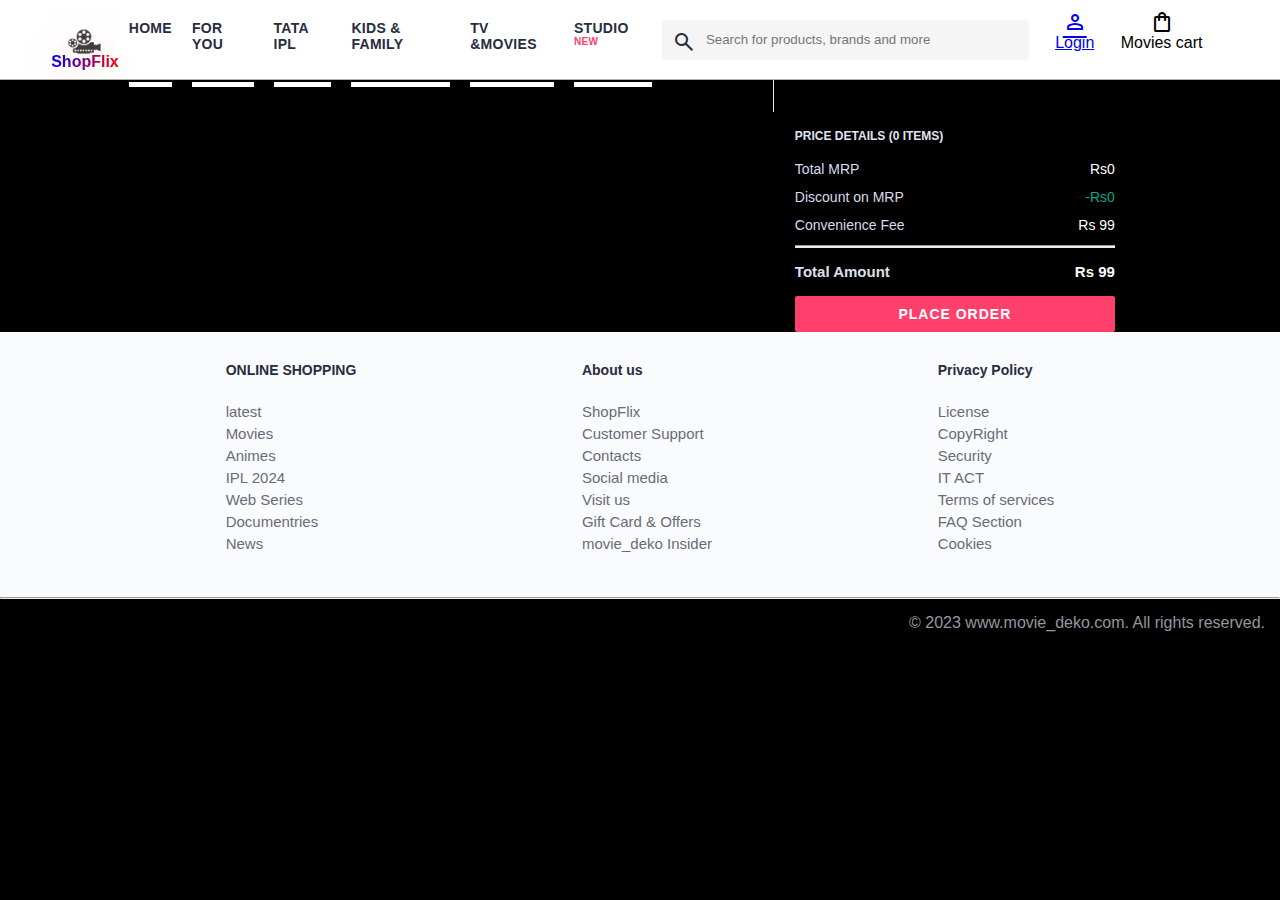
<file: bag.html>
<!DOCTYPE html>
<html lang="en">
  <head>
    <title>WEB GALA</title>
    <link rel="stylesheet" href="styles.css" />
    <link
      rel="stylesheet"
      href="https://fonts.googleapis.com/css2?family=Material+Symbols+Outlined:opsz,wght,FILL,GRAD@20..48,100..700,0..1,-50..200"
    />
  </head>
  <body>
    <header>
      <div class="logo_container">
        <a href="index.html"
          ><img
            class="movie_deko_home"
            src="img/logo.jpg"
            alt="movie_deko Home"
        /></a>
        <div class="b-name">ShopFlix</div>
      </div>
      <nav class="nav_bar">
        <a href="#">Home</a>
        <a href="#">For You</a>
        <a href="#">TATA IPL</a>
        <a href="#">Kids & Family</a>
        <a href="#">TV &Movies</a>
        <a href="#">Studio <sup>New</sup></a>
      </nav>
      <div class="search_bar">
        <span class="material-symbols-outlined search_icon">search</span>
        <input
          class="search_input"
          placeholder="Search for products, brands and more"
        />
      </div>
      
      <div class="action_bar">
       <a href="login.html">
        <div class="action_container">
          <span class="material-symbols-outlined action_icon">person</span>
          <span class="action_name login" >Login</span>
        </div>
       </a>

        <a class="action_container" href="bag.html">
          <span class="material-symbols-outlined action_icon"
            >shopping_bag</span
          >
          <span class="action_name">Movies cart</span>
          <span class="bag-item-count">0</span>
        </a>
      </div>
    </header>
    <main>
      <div class="bag-page">
        <div class="bag-items-container"></div>
        <div class="bag-summary">
          <div class="bag-details-container">
            <div class="price-header">PRICE DETAILS (2 ITEMS)</div>
            <div class="price-item">
              <span class="price-item-tag">Total MRP</span>
              <span class="price-item-value">Rs1284</span>
            </div>
            <div class="price-item">
              <span class="price-item-tag">Discount on MRP</span>
              <span class="price-item-value priceDetail-base-discount"
                >-Rs143</span
              >
            </div>
            <div class="price-item">
              <span class="price-item-bag">Convenience Fee</span>
              <span class="price-item-value">Rs 99</span>
            </div>
            <hr />
            <div class="price-footer">
              <span class="price-item-tag">Total Amount</span>
              <span class="price-item-value">Rs 1240</span>
            </div>
          </div>
          <button class="btn-place-order">
            <div class="css-xjhrni">PLACE ORDER</div>
          </button>
        </div>
      </div>
    </main>

    <footer>
      <div class="footer_container">
        <div class="footer_column">
          <h3>ONLINE SHOPPING</h3>

          <a href="#">latest</a>
          <a href="#">Movies</a>
          <a href="#">Animes</a>
          <a href="#">IPL 2024</a>
          <a href="#">Web Series</a>
          <a href="#">Documentries</a>
          <a href="#">News</a>
        </div>

        <div class="footer_column">
          <h3>About us</h3>

          <a href="#">ShopFlix</a>
          <a href="#">Customer Support</a>
          <a href="#">Contacts</a>
          <a href="#">Social media</a>
          <a href="#">Visit us</a>
          <a href="#">Gift Card & Offers</a>
          <a href="#">movie_deko Insider</a>
        </div>

        <div class="footer_column">
          <h3>Privacy Policy</h3>

          <a href="#">License</a>
          <a href="#">CopyRight</a>
          <a href="#">Security</a>
          <a href="#">IT ACT</a>
          <a href="#">Terms of services</a>
          <a href="#">FAQ Section</a>
          <a href="#">Cookies</a>
        </div>
      </div>
      <hr />

      <div class="copyright">
        © 2023 www.movie_deko.com. All rights reserved.
      </div>
    </footer>
    <script src="items.js"></script>
    <script src="script.js"></script>
    <script src="bag.js"></script>
  </body>
</html>
</file>
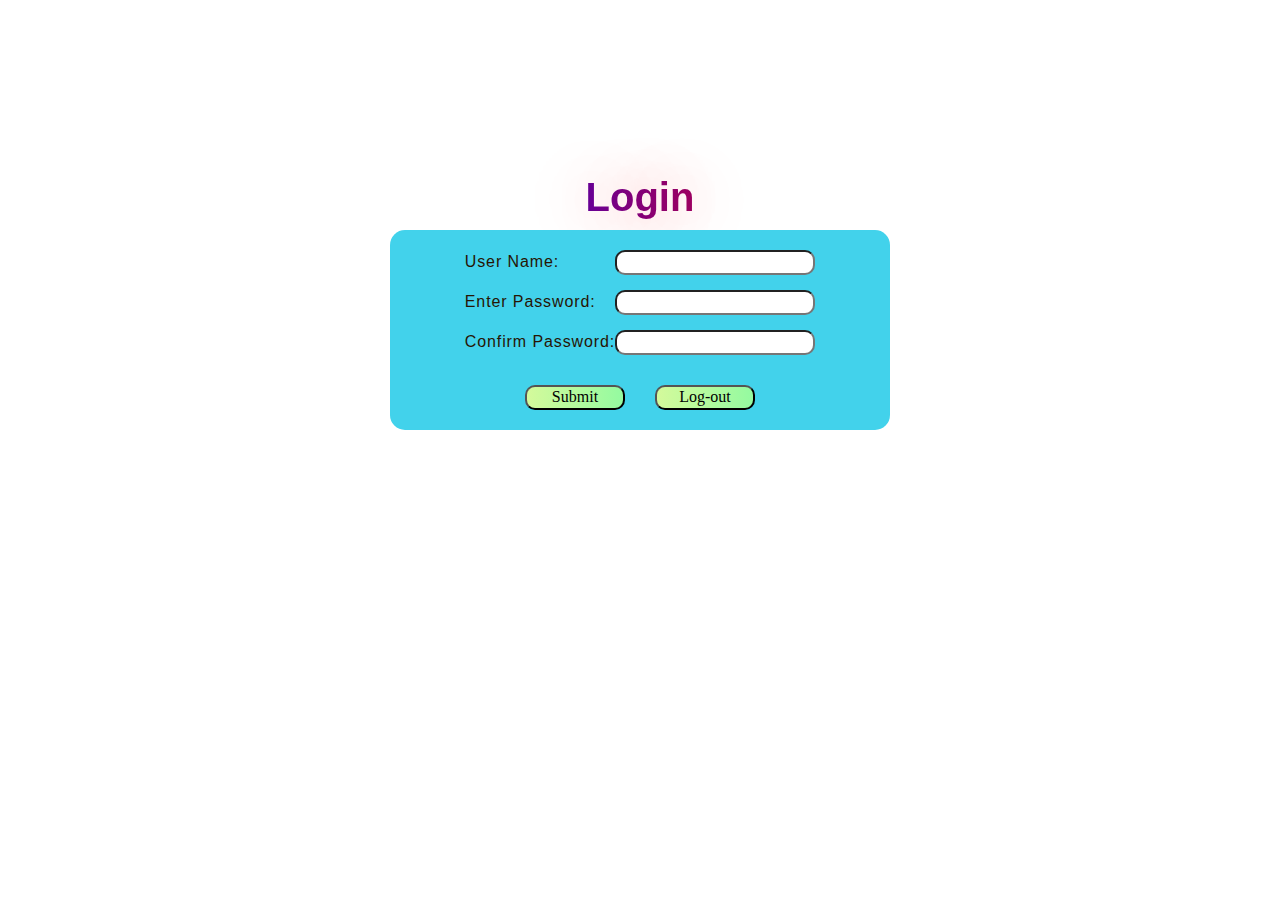
<file: login.html>
<!DOCTYPE html>
<html lang="en">
  <head>
    <meta charset="UTF-8" />
    <meta name="viewport" content="width=device-width, initial-scale=1.0" />
    <title>Login Page</title>
    <link rel="stylesheet" href="login.css" />
    
    <link
      rel="stylesheet"
      href="https://fonts.googleapis.com/css2?family=Material+Symbols+Outlined:opsz,wght,FILL,GRAD@20..48,100..700,0..1,-50..200"
    />
  </head>
  <body>

    

    <div class="box-border">
    <div class="heading">
      <h1>Login</h1>
    </div>
    <div class="login-container">
      <form action="">
        <div class="form-group">
          <label for="username">User Name:</label>
          <input type="text" required />
        </div>

        <div class="form-group">
          <label for="username">Enter Password:</label>
          <input id="password" type="password" required />
        </div>

        <div class="form-group">
          <label for="username">Confirm Password:</label>
          <input id="confirm-password" type="password" required />
        </div>

        <div class="btn">
          
            <div class="form-group">
              <input id="submit" type="submit" />
            </div>
         

          <div class="form-group">
            <input id="log-out" type="submit" value="Log-out" />
          </div>
          

        </div>
      </form>
    </div>
  </div>
  </body>
</html>
</file>
<file: styles.css>
* {
    margin: 0;
    padding: 0;
    box-sizing: border-box;
}
 body{
    background-color: black;
 }
.footer-nav {
    position: fixed;
    width: 60%;
    background-color: #333;
    bottom: 0px;
    height: 50px;
    text-align: center;
    display: flex;
    align-items: center;
    justify-content: space-around;
   opacity: 0.89;
   margin-left: 300px ;
   border-radius: 70px;
   background: linear-gradient(to right , rgb(150, 150, 230),rgb(211, 138, 138));
   
}

.footer-nav ul {
    list-style-type: none;
    text-align: center;
    display: flex;
}

.footer-nav ul li {
    display: inline-block;
    margin-right: 20px;
    padding: 50px;
}

.footer-nav ul li a {
    color: #9fe5ff;
    text-decoration: none;
    font-size: 16px;
    font-size: 0,75rem;
    font-weight: bold;
    
}

.footer-nav ul li a:hover {
    border: 2px solid rgb(3, 226, 247);
    color: #f54e77;
    background: linear-gradient(to right , yellow,lightgreen);
    border-radius: 5px;
    color: black;
    
}

.hero{
    height: 70%;
    width: 100%;
    display: flex;
    align-items: center;flex-direction: column;
    position: relative;
}
.slider-container {
    width: 100%;
    height: 70%;
    margin: 0 auto;
    position: relative;
    overflow: hidden;
}

.slider-container img{
    width: 100%;
    background-position: center;
    background-size: cover;
    background-repeat: no-repeat;
    height: 50%;
    opacity: 0.89;
}

.slides {
    display: flex;
    transition: transform 0.5s ease;
}
.slide {
    flex: 0 0 100%;
    width: 60%;
}
.slider-dots {
    text-align: center;
    margin-top: -480px
}
.dot {
    display: inline-block;
    width: 10px;
    height: 10px;
    border-radius: 50%;
    background-color: #bbb;
    margin: 0 5px;
    cursor: pointer;
}
.dot.active {
    background-color: #333;
}

#page3-elements{
    display: flex;
    align-items: center;
    justify-content: space-between;
    height: 80vh;
    margin-top: 4vw;
    width: 100%;

}
#page3-elements .box{
height: 100%;
width: 32.5%;
position: relative;
border-radius: 15px;
}
#page3-elements .box video{
height: 100%;
width: 100%;
object-fit: cover;
object-position: center;
border-radius: 15px;
}

#page3-elements .box img{
    position: absolute;
    height: 100%;
    width: 100%;
    object-fit: cover;
    object-position: center;
    transition: all linear 0.7s;
    border-radius: 15px;
    
}
#page3-elements .box:hover img{
    opacity: 0;
}

#page3{
    min-height: 100vh;
    width: 100%;
    position: relative;
    padding: 3vw;
}


.action_container {
    text-decoration: none;
}
a.action_container:link {
    color:black;
}
.item-details {
    cursor: pointer;
    width: 250px;
    margin: 10px;
}
.stars {
    font-size: 12px;
    font-weight: 700;
    text-align: left;
    
}
.rating{
    color: white;
}
.company {
    font-size: 18px;
    font-weight: 700;
    line-height: 1;
    color: #212431;
    margin-bottom: 6px;
    overflow: hidden;
    text-overflow: ellipsis;
    white-space: nowrap;
    margin-top: 20px;
}
.item-name {
    color: #393e4d;
    font-size: 16px;
    line-height: 1;
    margin-bottom: 0;
    margin-top: 0;
    overflow: hidden;
    text-overflow: ellipsis;
    white-space: nowrap;
    font-weight: 400;
    display: block;
}
.price-container {
    margin-top: 10px;
}
.current-price {
    font-size: 14px;
    font-weight: 700;
    color: #282c3f;
}
.original-price {
    text-decoration: line-through;
    color: #7e818c;
    font-weight: 400;
    margin-left: 5px;
    font-size: 12px;
}
.discount-percentage {
    color: #ff905a;
    font-weight: 400;
    font-size: 12px;
    margin-left: 5px;
}
.btn-bag {
    background-color: lightgreen;
    border: none;
    padding: 5px 15px;
    border-radius: 10px;
    width: 100%;
    margin-top: 7px;
    font-size: 20px;
    cursor: pointer;
}
.bag-items {
    background-color: #f16565;
    white-space: nowrap;
    text-align: center;
    line-height: 18px;
    padding: 0 6px;
    height: 18px;
    position: relative;
    border-radius: 50%;
    font-size: 12px;
    color: #fff;
    left: 13px;
    top: -44px;
    font-weight: 700;
    cursor: pointer;
}



.bag-items-container {
    display: inline-block;
    width: 64%;
    padding-right: 20px;
    border-right: 1px solid #eaeaec;
    padding-top: 32px;
    color: #282c3f;
    font-size: 13px;
    line-height: 1.42857143;
  }
  
  .bag-page {
    width: 75%;
    margin-left: 12.5%;
  }
  
  .bag-summary {
    vertical-align: top;
    display: inline-block;
    width: 35%;
    padding: 24px 0 0 16px;
    color: #f0f1f4;
    font-size: 13px;
    line-height: 1.42857143;
  }
  
  .bag-details-container {
    margin-bottom: 16px;
  }
  
  .price-header {
    font-size: 12px;
    font-weight: 700;
    margin: 24px 0 16px;
    color: #e1e4ef;
  }
  
  .price-item {
    margin-bottom: 12px;
    line-height: 16px;
    font-size: 14px;
    color: #d9dceb;
  }
  
  .price-item-value {
    float: right;
    color: white;
  }
  
  .priceDetail-base-discount {
    color: #03a685;
  }
  
  .price-footer {
    font-weight: 700;
    font-size: 15px;
    padding-top: 16px;
    border-top: 1px solid #eaeaec;
    color: #dee0ed;
    line-height: 16px;
  }
  
  .btn-place-order {
    width: 100%;
    letter-spacing: 1px;
    font-size: 14px;
    font-weight: 600;
    border-radius: 2px;
    border-width: 0px;
    padding: 10px 16px;
    background-color: rgb(255, 63, 108);
    color: rgb(255, 255, 255);
    cursor: pointer;
  }
  
  .bag-item-container {
    margin-bottom: 8px;
    background: linear-gradient(to left , black,orange);
    font-size: 14px;
    border: 1px solid #eaeaec;
    border-radius: 4px;
    position: relative;
    padding: 12px 12px 0;
    border-radius: 30px;
  }
  
  .item-left-part {
    position: absolute;
    background: rgb(255, 242, 223);
    height: 120px;
    width: 111px;
    border-radius: 20px;
    margin-top: 12px;
    
   
  }
  
  .item-right-part {
    padding-left: 12px;
    position: relative;
    min-height: 148px;
    margin-left: 111px;
    margin-bottom: 12px;
  }
  
  .bag-item-img {
    width: 100%;
    height: 150px;
  }
  
  .remove-from-cart{
color:red;
  }
  .return-period {
    display: inline-flex;
    font-size: 14px;
    padding-top: 8px;
    color: white;
  }
  
  .return-period-days {
    font-weight: 700;
    margin-right: 4px;
    color: white;
  }
  
  .delivery-details {
    margin-top: 5px;
    color: #dee0e7;
    font-size: 12px;
    letter-spacing: -.1px;
    margin-bottom: 8px;
    line-height: 15px;
  }
  
  .delivery-details-days {
    color: #03a685;
  }
  
  .remove-from-cart {
    position: absolute;
    font-size: 25px;
    top: 10px;
    right: 18px;
    width: 14px;
    height: 14px;
    cursor:pointer;
  }
  .item-left-part img{
   
    height: 100%;
    width: 116px;
   border-radius: 20px;
  }

  * {
    margin: 0;
    padding: 0;
    font-family: Assistant,-apple-system,BlinkMacSystemFont,Segoe UI,Roboto,Helvetica,Arial,sans-serif;
    box-sizing: border-box;
}
header {
    display: flex;
    background-color: #ffffff;
    height: 80px;
    justify-content: space-between;
    align-items: center;
    border-bottom: 1px solid #b6b1b1;
}
.movie_deko_home {
    height: 65px;
}
.logo_container {
    margin-left: 4%;
    display: flex;
    align-items: center;
    justify-content: center;
    font-size: bold;
    flex-direction: column;
   
}
.b-name{
margin-top: -25px;

font-weight: 900;
text-align: center;
background:linear-gradient(to left, red,blue);
color: transparent;
 -webkit-background-clip: text; 
 text-shadow: 0 0 60px rgba(255, 0, 0, 0.406);
 animation: anime 1s infinite alternate;
 transition: all ease 0.5s;
 font-family: Arial, Helvetica, sans-serif;
}

@keyframes anime{
    100%{
        text-shadow: 0 0 60px rgba(0, 0, 255, 0.401);
    }
}

.action_bar {
    margin-right: 4%;
}

.item-container:hover{
    font-weight: 900;
text-align: center;
background:linear-gradient(to left, red,blue);
color: transparent;
box-shadow: 0 0 60px rgba(255, 0, 0, 0.406);
animation: anime 1s infinite alternate;
transition: all ease 0.5s;
font-family: Arial, Helvetica, sans-serif;
}

@keyframes anime{
    100%{
        text-shadow: 0 0 60px rgba(0, 0, 255, 0.401);
    }
}
.nav_bar {
    display: flex;
    min-width: 500px;
    justify-content: space-evenly;
    position: sticky;
    
}
.nav_bar a {
    font-size: 14px;
    letter-spacing: .3px;
    color: #282c3f;
    font-weight: 700;
    text-transform: uppercase;
    text-decoration: none;
    padding: 28px 0;
    border-bottom: 5px solid #ffffff;
    margin: 10px;
}
.nav_bar a:hover {
    border-bottom: 4px solid #f54e77;
}

.nav_bar a sup {
    color: #ff3f6c;
    font-size: 10px;
}

.search_bar {
    height: 40px;
    min-width: 200px;
    width: 30%;
    display: flex;
    align-items: center;
}
.search_icon {
    box-sizing: content-box;
    height: 20px;
    padding: 10px;

    background-color: #f5f5f6;
    color: #282c3f;
    font-weight: 300;
    border-radius: 4px 0 0 4px;
}
.search_input {
    color: #696e79;
    background-color: #f5f5f6;
    flex-grow: 1;
    height: 40px;
    border: 0;
    border-radius: 0 4px 4px 0;
}

.action_bar {
    display: flex;
    min-width: 200px;
    justify-content: space-evenly;
}

.action_container {
    display: flex;
    flex-direction: column;
    align-items: center;
}

/* Main section */
.banner_container {
    margin: 40px 0;
}
.banner_image {
    width: 100%;
}

.category_heading {
    text-transform: uppercase;
    color: #dddee7;
    letter-spacing: .15em;
    font-size: 1.8em;
    margin: 50px 0 10px 30px;
    max-height: 5em;
    font-weight: 700;
}

.category-items, .items-container {
    width: 80%;
    margin: 50px 10%;
    display: flex;
    flex-wrap: wrap;
    justify-content: space-evenly;
}

.sale_item {
    width: 250px;
}

.footer_container {
    padding: 30px 0px 40px 0px;
    background: #FAFBFC;
    display: flex;
    justify-content: space-evenly;
}

.footer_column {
    display: flex;
    flex-direction: column;
}

.footer_column h3 {
    color: #282c3f;
    font-size: 14px;
    margin-bottom: 25px;
}

.footer_column a {
    color: #696b79;
    font-size: 15px;
    text-decoration: none;
    padding-bottom: 5px;
}

.copyright {
    color: #94969f;
    text-align: end;
    padding: 15px;
}
.items-container{
width: 80%;
display: flex;
flex-wrap: wrap;
justify-content: space-evenly;
margin-left: 10%;
}

.item-container{
    
width: 250px;
margin: 10px;
border-radius: 15px;

}

.item-img{
width: 100%;
height: 180px;
}

.item-img:hover{
    transform: scale(0.90);
    border-radius: 10px;
}
.rating{
font-size: 12px;
font-weight: 700;
}

.company-name{
    margin-top: 12px;
font-size: 16px;
font-weight: 700;
line-height: 1;
color: #f3f3f3;
margin-bottom: 6px;
overflow: hidden;
text-overflow: ellipsis;
white-space: nowrap;
}

.item-name{
color:#dfe1e9;
font-size: 14px;
line-height: 1;
margin-top: 0;
overflow: hidden;
text-overflow: ellipsis;
white-space: nowrap;
font-weight: 400;

}

.price{
    margin-top: 8px;
font-size: 14px;
line-height: 15px;
color: #fbfcfe;
white-space: nowrap;
}

.current-price{
font-size: 14px;
font-weight: 700;
color: #eaebef;
}

.original-price{
text-decoration: line-through;
color: #f7f9ff;
font-weight: 400;
margin-left: 5px;
font-size: 12px;
}

.discount{
color: #ff905a;
font-weight: 400;
margin-left: 5px;
font-size: 12px;
}

.btn-add-bag{
    margin-top: 10px;
    font-size: 0.85rem;
    font-weight: 700;
    width: 100%;
background-color: lightgreen;
border: none;
padding: 5px 15px;
border-radius: 10px;
cursor: pointer;
}

.btn-add-cart{
    margin-top: 10px;
    font-size: 0.85rem;
    font-weight: 700;
    width: 100%;
background: linear-gradient(to left,rgb(178, 220, 81),rgb(22, 177, 179));
border: none;
padding: 5px 15px;
border-radius: 10px;
cursor: pointer;
color: rgb(2, 1, 1);
}

.bag-items {
    background-color: #f16565;
    white-space: nowrap;
    text-align: center;
    line-height: 18px;
    padding: 0 6px;
    height: 18px;
    position: relative;
    border-radius: 50%;
    font-size: 12px;
    color: #fff;
    left: 13px;
    top: -44px;
    font-weight: 700;
    cursor: pointer;
}
.action_container {
    text-decoration: none;
}
a.action_container:link {
    color:black;
}
</file>
<file: login.css>
* {
  padding: 0;
  margin: 0;
  box-sizing: border-box;
}

body {
  display: flex;
  align-items: center;
  justify-content: center;
  text-align: center;
  flex-direction: column;
}

header {
  background-color: aqua;
}
.login-container {
  width: 500px;
  height: 200px;
  display: flex;
  align-items: center;
  justify-content: space-around;
  margin-top: 2%;
  border-radius: 15px;
  background-color: rgb(66, 210, 235);
}

.login-container:hover {
  animation: anime 1s infinite alternate;
  transition: all ease 0.78s;
}
@keyframes anime {
  0% {
    border: 5px solid rgb(251, 61, 61);
    background: linear-gradient(to right, rgb(8, 239, 255), rgb(219, 160, 89));
  }
  10% {
    border: 5px solid rgb(1, 255, 94);
    background: linear-gradient(
      to right,
      rgb(114, 227, 176),
      rgb(180, 255, 143)
    );
  }
  20% {
    border: 5px solid rgb(0, 217, 255);
    background: linear-gradient(
      to right,
      rgb(247, 168, 240),
      rgb(180, 227, 219)
    );
  }
  40% {
    border: 5px solid rgb(200, 0, 255);
    background: linear-gradient(
      to right,
      rgb(92, 132, 113),
      rgb(197, 149, 200)
    );
  }
  60% {
    border: 5px solid rgb(52, 52, 255);
    background: linear-gradient(to right, rgb(8, 239, 255), rgb(156, 187, 211));
  }
  100% {
    border: 5px solid rgb(255, 8, 156);
    background: linear-gradient(
      to right,
      rgb(214, 156, 131),
      rgb(226, 125, 170)
    );
  }
}

.heading {
  width: 100%;
  margin-top: 5%;
}

.heading h1 {
  color: white;
  margin-top: -25px;
  font-size: 2.5rem;
  font-weight: 900;
  text-align: center;
  background: linear-gradient(to left, rgb(255, 0, 0), rgb(0, 0, 255));
  color: transparent;
  -webkit-background-clip: text;
  text-shadow: 0 0 60px rgba(255, 0, 0, 0.406);
  animation: textanime 1s infinite alternate;
  transition: all ease 0.5s;
  font-family: Arial, Helvetica, sans-serif;
}

@keyframes textanime {
  100% {
    text-shadow: 0 0 60px rgba(0, 0, 255, 0.401);
  }
}

.form-group {
  display: flex;
  align-items: center;
  justify-content: space-between;
  margin: 15px;
}

.form-group input {
  width: 200px;
  border-radius: 10px;
  height: 25px;
  font-family: fantasy;
  font-weight: bold;
  font-weight: 100;
  font-size: 1rem;
}

.form-group input:hover {
  border: 3px solid blueviolet;
}

.form-group label {
  font-family: Impact, Haettenschweiler, "Arial Narrow Bold", sans-serif;
  font-weight: 200;
  font-size: 1rem;
  letter-spacing: 0.9px;
  color: rgb(38, 21, 4);
}

.btn {
  display: flex;
  align-items: center;
  justify-content: center;
  list-style: none;
  text-decoration: none;
}

.btn input {
  width: 100px;
  background: linear-gradient(
    to right,
    rgba(231, 255, 145, 0.885),
    rgba(158, 255, 151, 0.889)
  );
  color: rgb(0, 0, 0);
}

.box-border {
  margin-top: 8%;
  height: 400px;
  width: 600px;
  display: flex;
  align-items: center;
  justify-content: center;
  flex-direction: column;
  padding: 50px;
}

.box-border:hover{
    border:5px solid black
}
</file>
